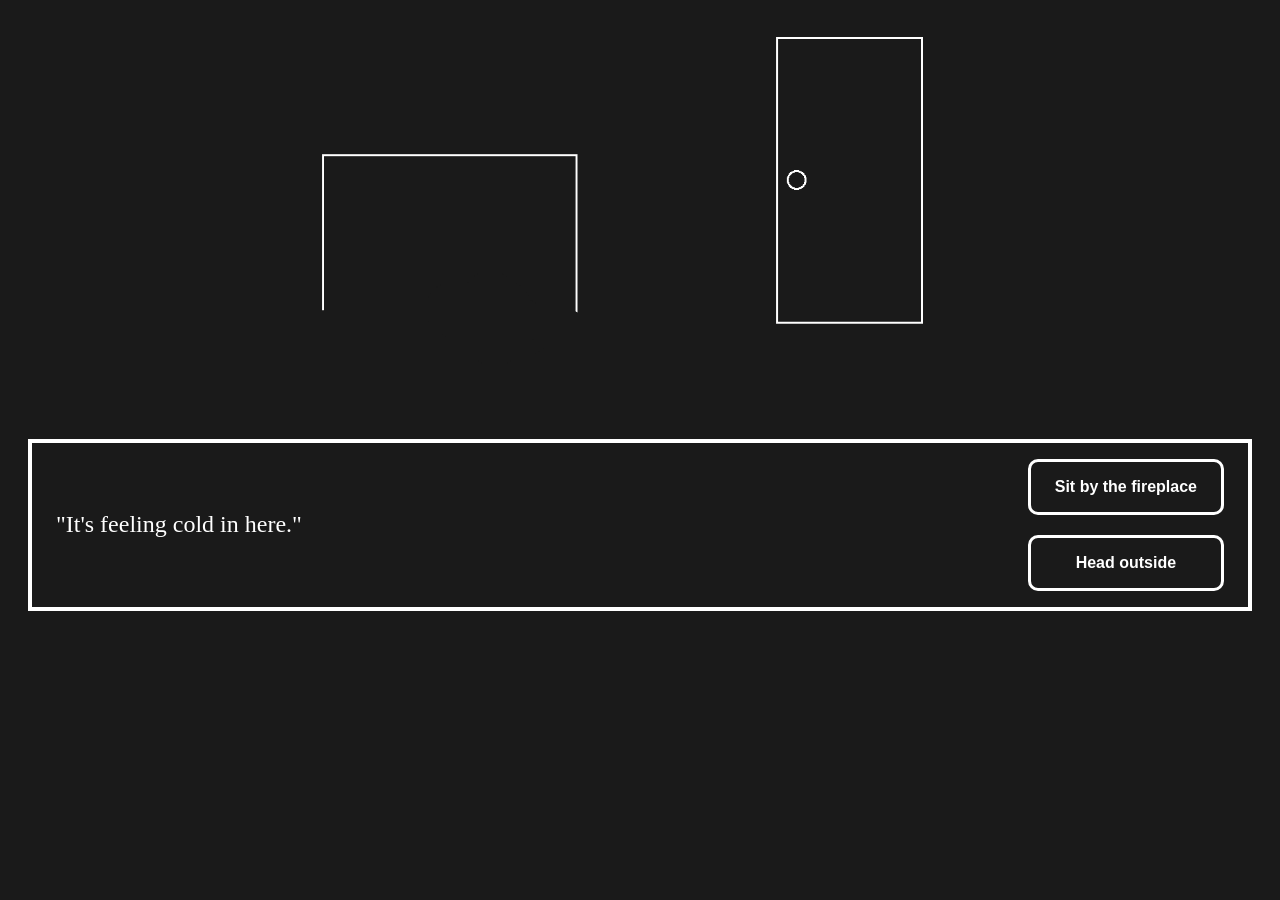
<file: index.html>
<!DOCTYPE html>
<html lang="en">
<head>

    <meta charset="UTF-8">
    <meta name="viewport" content="width=device-width, initial-scale=1">
    <title>It's feeling cold in here</title>
    <link rel="stylesheet" href="./assets/css/styles.css">

    <style>
        body {
            background-color: #1A1A1A;
        }
    </style>

</head>

<body>

<div style="text-align: center;">
    <img src="assets/img/index.png" alt="A fireplace and a door." width="60%" height="60%">
</div>

<div class="textBoxMain">

    <p class="mainText">
        "It's feeling cold in here."
    </p>

    <div class="buttonGroup">
        <div class="button">
            <a href="empty fireplace no wood.html">Sit by the fireplace</a>
        </div>
        <div class="button">
            <a href="i should get some firewood.html">Head outside</a>
        </div>

    </div>
    
</div>

</body>

</html>
</file>
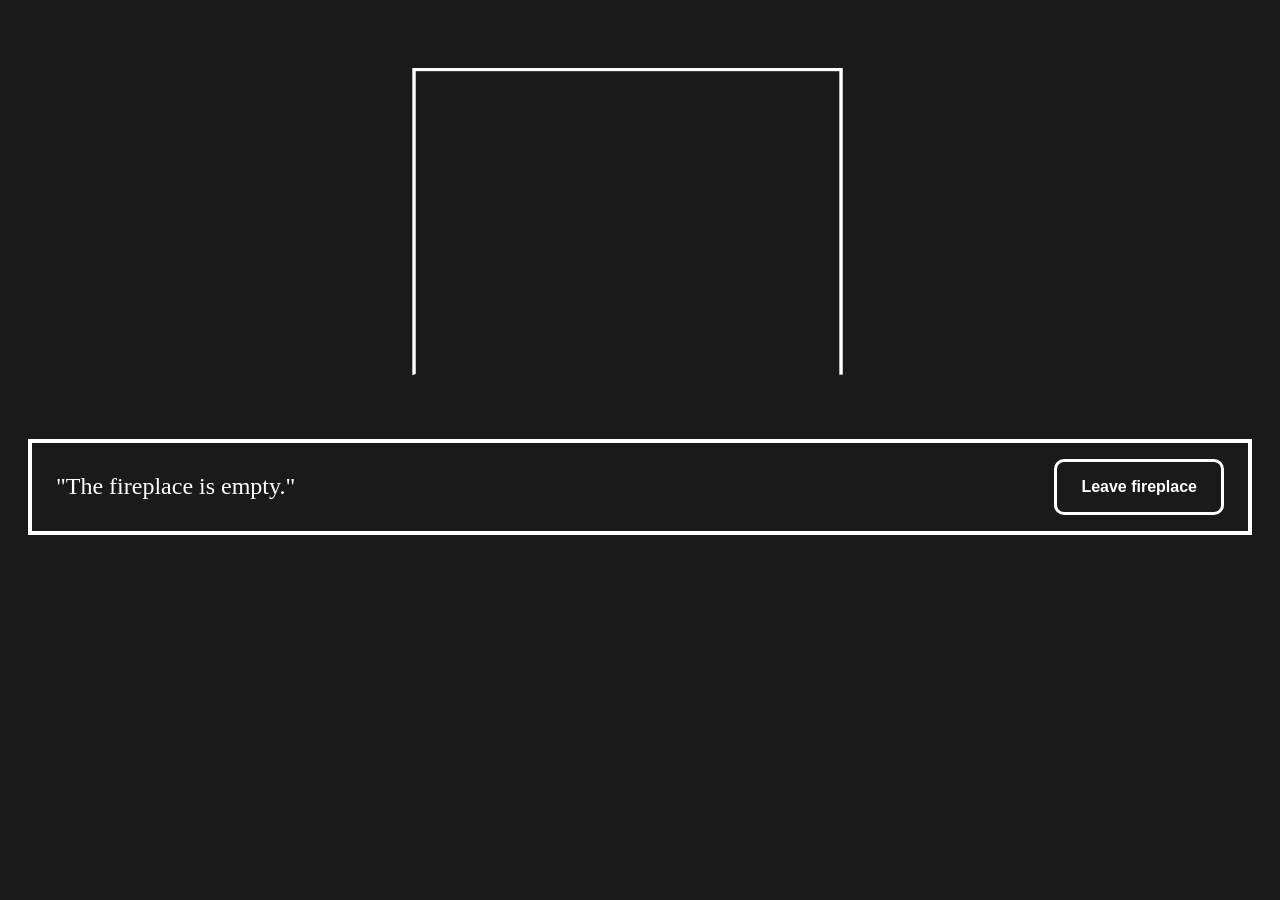
<file: empty fireplace no wood.html>
<!DOCTYPE html>
<html lang="en">
<head>

    <meta charset="UTF-8">
    <meta name="viewport" content="width=device-width, initial-scale=1">
    <title>"An empty fireplace"</title>
    <link rel="stylesheet" href="./assets/css/styles.css">

    <style>
        body {
            background-color: #1A1A1A;
        }
    </style>

</head>

<body>

<div style="text-align: center;">
    <img src="assets/img/empty fireplace.png" alt="An empty fireplace." width="60%" height="60%">
</div>

<div class="textBoxMain">

    <p class="mainText">
        "The fireplace is empty."
    </p>

    <div class="buttonGroup">
        <div class="button">
            <a href="index.html">Leave fireplace</a>
        </div>

    </div>
    
</div>
  
</body>

</html>
</file>
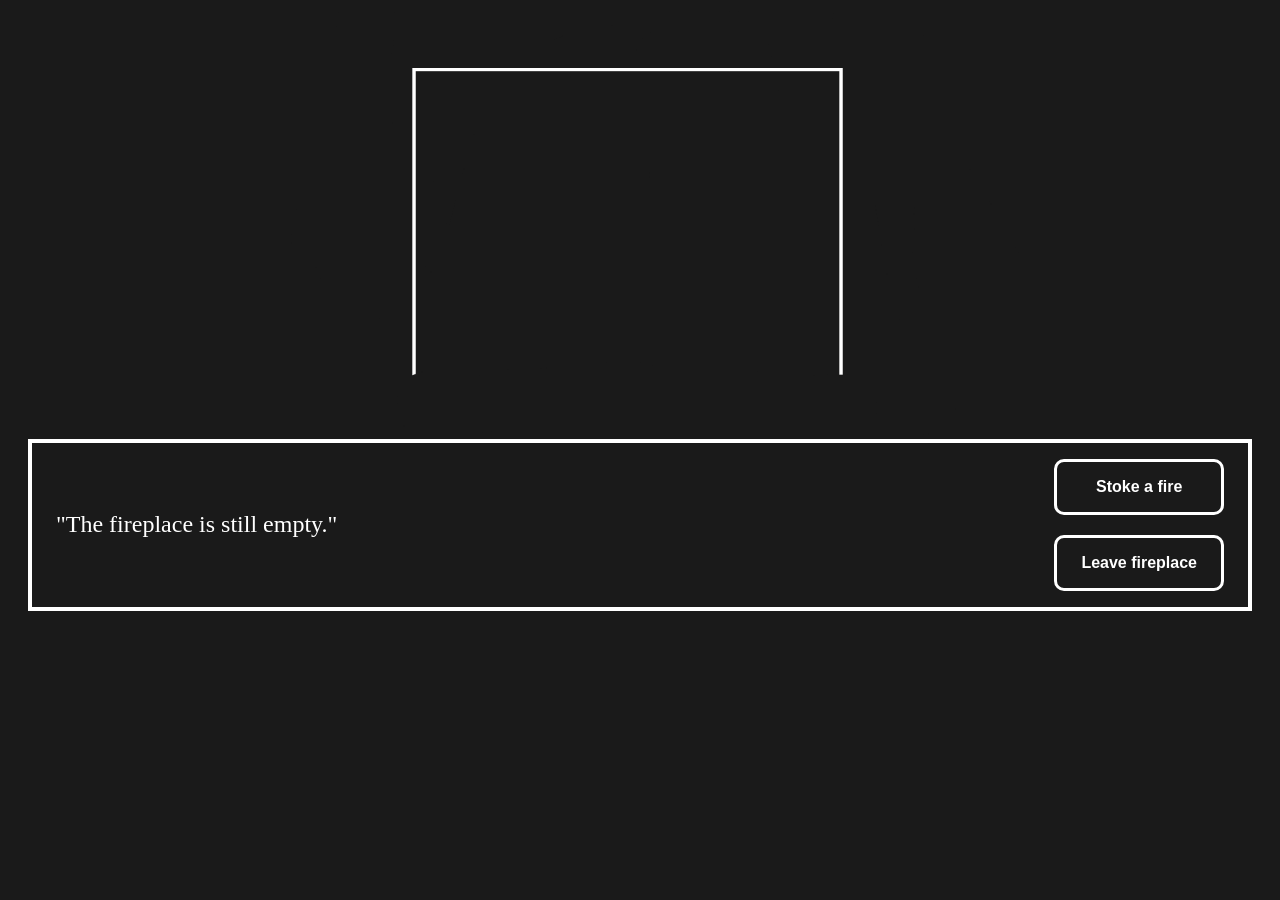
<file: empty fireplace.html>
<!DOCTYPE html>
<html lang="en">
<head>

    <meta charset="UTF-8">
    <meta name="viewport" content="width=device-width, initial-scale=1">
    <title>Still an empty fireplace</title>
    <link rel="stylesheet" href="./assets/css/styles.css">

    <style>
        body {
            background-color: #1A1A1A;
        }
    </style>

</head>

<body>

<div style="text-align: center;">
    <img src="assets/img/empty fireplace.png" alt="An empty fireplace." width="60%" height="60%">
</div>

<div class="textBoxMain">

    <p class="mainText">
        "The fireplace is still empty."
    </p>

    <div class="buttonGroup">
        <div class="button">
            <a href="much better.html">Stoke a fire</a>
        </div>
        <div class="button">
            <a href="index 2.html">Leave fireplace</a>
        </div>

    </div>
    
</div>

</body>

</html>
</file>
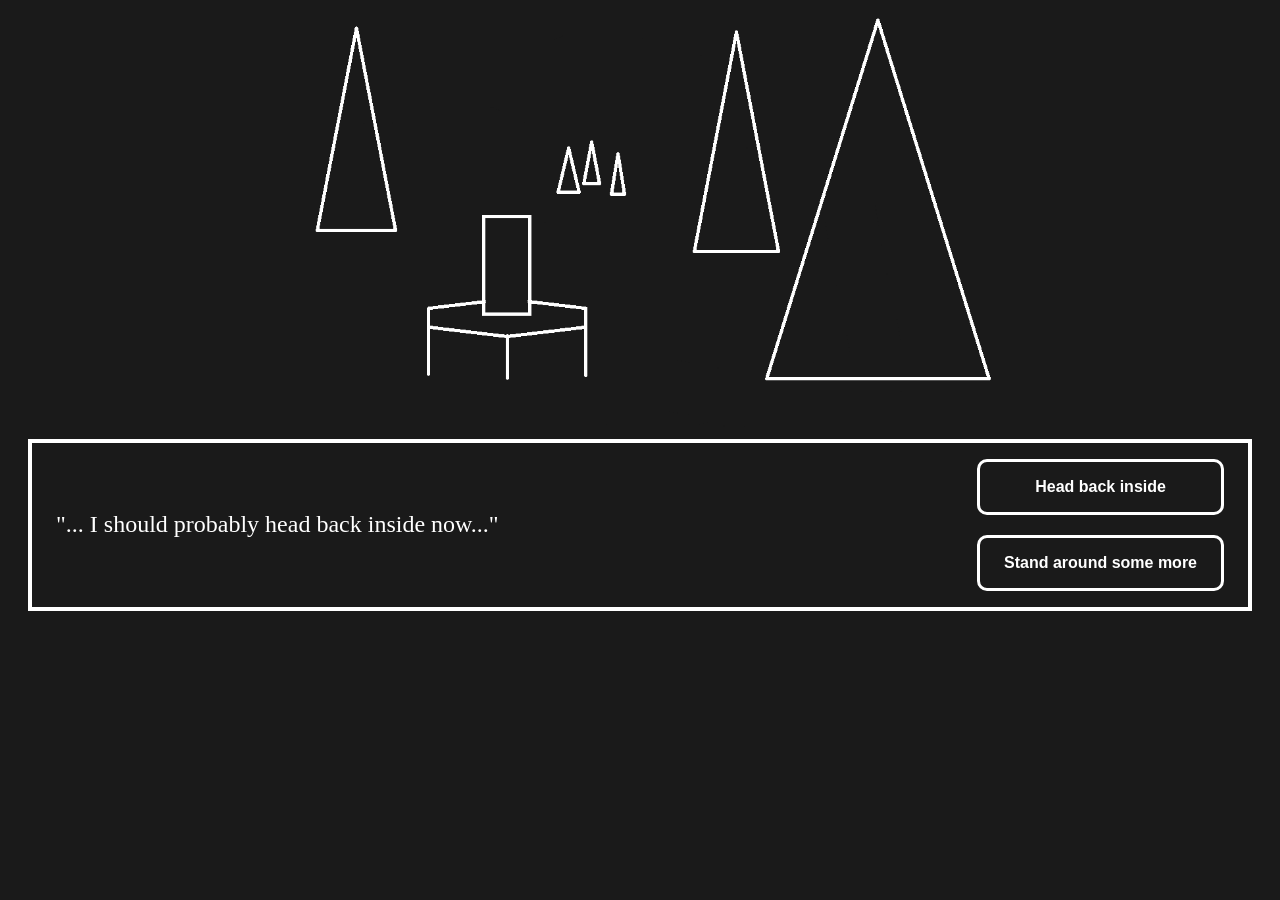
<file: got some firewood 2.html>
<!DOCTYPE html>
<html lang="en">
<head>

    <meta charset="UTF-8">
    <meta name="viewport" content="width=device-width, initial-scale=1">
    <title>Standing around</title>
    <link rel="stylesheet" href="./assets/css/styles.css">

    <style>
        body {
            background-color: #1a1a1a;
        }
    </style>

</head>

<body>

<div style="text-align: center;">
    <img src="assets/img/got some firewood.png" alt="Still standing outside." width="60%" height="60%">
</div>

<div class="textBoxMain">

    <p class="mainText">
        "... I should probably head back inside now..."
    </p>

    <div class="buttonGroup">
        <div class="button">
            <a href="index 2.html">Head back inside</a>
        </div>
        <div class="button">
            <a href="got some firewood 3.html">Stand around some more</a>
        </div>

    </div>
    
</div>

</body>

</html>
</file>
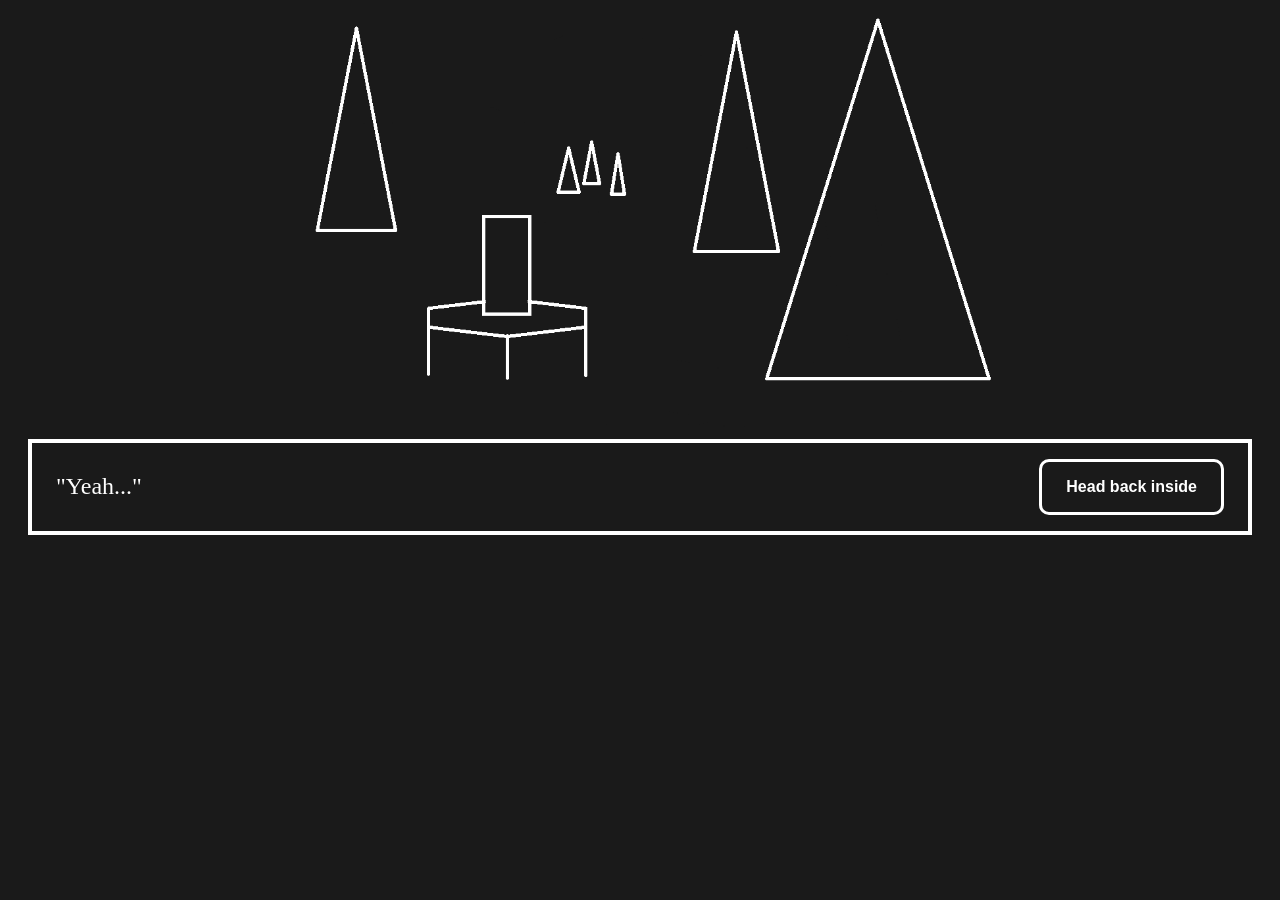
<file: got some firewood 3.html>
<!DOCTYPE html>
<html lang="en">
<head>

    <meta charset="UTF-8">
    <meta name="viewport" content="width=device-width, initial-scale=1">
    <title>Standing around some more</title>
    <link rel="stylesheet" href="./assets/css/styles.css">

    <style>
        body {
            background-color: #1a1a1a;
        }
    </style>

</head>

<body>

<div style="text-align: center;">
    <img src="assets/img/got some firewood.png" alt="Still standing..." width="60%" height="60%">
</div>

<div class="textBoxMain">

    <p class="mainText">
        "Yeah..."
    </p>

    <div class="buttonGroup">
        <div class="button">
            <a href="index 2.html">Head back inside</a>
        </div>

    </div>
    
</div>

</body>

</html>
</file>
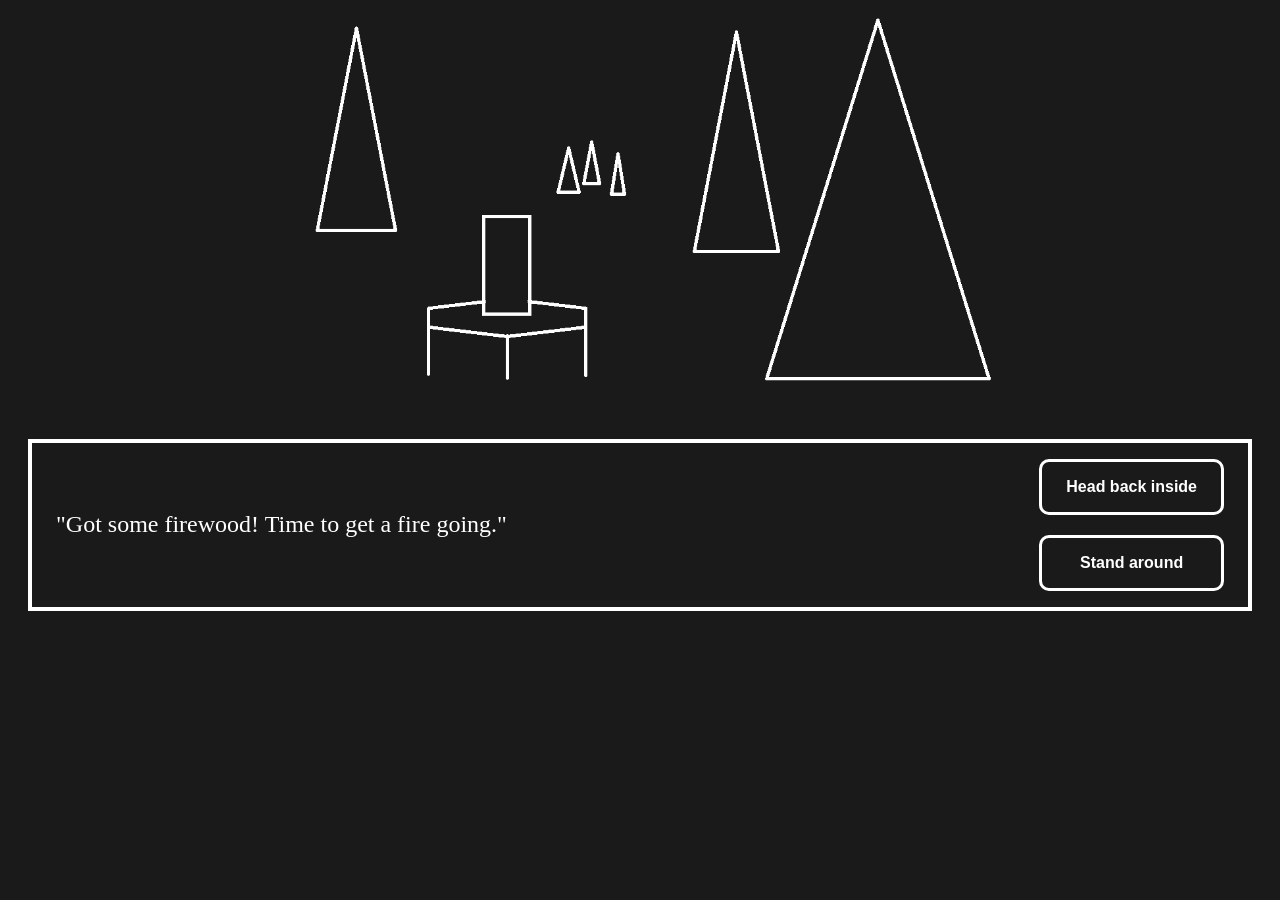
<file: got some firewood.html>
<!DOCTYPE html>
<html lang="en">
<head>

    <meta charset="UTF-8">
    <meta name="viewport" content="width=device-width, initial-scale=1">
    <title>Got some firewood!</title>
    <link rel="stylesheet" href="./assets/css/styles.css">

    <style>
        body {
            background-color: #1a1a1a;
        }
    </style>

</head>

<body>

<div style="text-align: center;">
    <img src="assets/img/got some firewood.png" alt="Chopped up some wood!" width="60%" height="60%">
</div>

<div class="textBoxMain">

    <p class="mainText">
        "Got some firewood! Time to get a fire going."
    </p>

    <div class="buttonGroup">
        <div class="button">
            <a href="index 2.html">Head back inside</a>
        </div>
        <div class="button">
            <a href="got some firewood 2.html">Stand around</a>
        </div>

    </div>
    
</div>

</body>

</html>
</file>
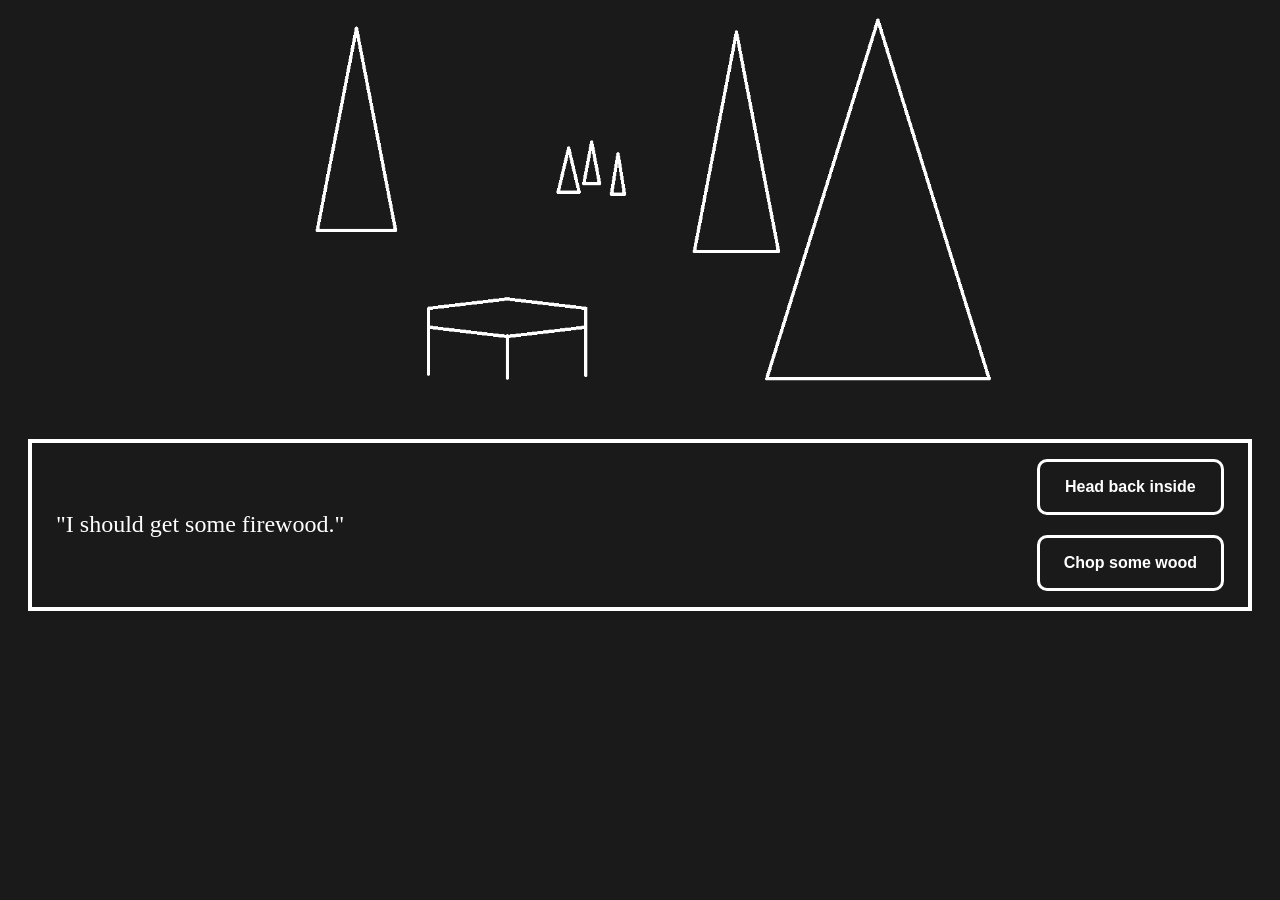
<file: i should get some firewood.html>
<!DOCTYPE html>
<html lang="en">
<head>

    <meta charset="UTF-8">
    <meta name="viewport" content="width=device-width, initial-scale=1">
    <title>Outside</title>
    <link rel="stylesheet" href="./assets/css/styles.css">

    <style>
        body {
            background-color: #1a1a1a;
        }
    </style>

</head>

<body>

<div style="text-align: center;">
    <img src="assets/img/i should get some firewood.png" alt="The cold outdoors." width="60%" height="60%">
</div>

<div class="textBoxMain">

    <p class="mainText">
        "I should get some firewood."
    </p>

    <div class="buttonGroup">
        <div class="button">
            <a href="index.html">Head back inside</a>
        </div>
        <div class="button">
            <a href="got some firewood.html">Chop some wood</a>
        </div>

    </div>
    
</div>

</body>

</html>
</file>
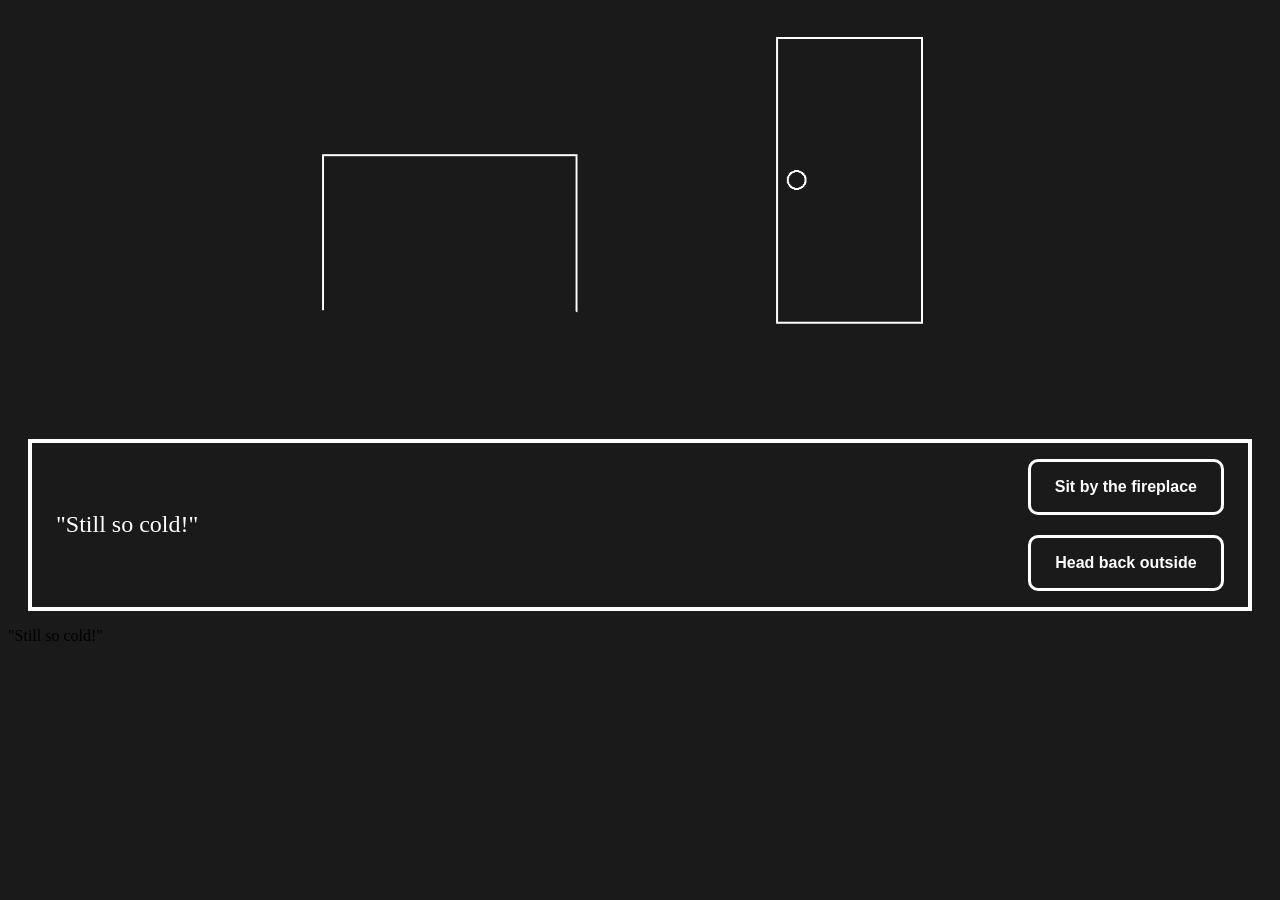
<file: index 2.html>
<!DOCTYPE html>
<html lang="en">
<head>

    <meta charset="UTF-8">
    <meta name="viewport" content="width=device-width, initial-scale=1">
    <title>"Still so cold!"</title>
    <link rel="stylesheet" href="./assets/css/styles.css">

    <style>
        body {
            background-color: #1A1A1A;
        }
    </style>

</head>



<body>

<div style="text-align: center;">
    <img src="assets/img/index.png" alt="A fireplace and a door." width="60%" height="60%">
</div>

<div class="textBoxMain">

    <p class="mainText">
        "Still so cold!"
    </p>

    <div class="buttonGroup">
        <div class="button">
            <a href="empty fireplace.html">Sit by the fireplace</a>
        </div>
        <div class="button">
            <a href="outside again.html">Head back outside</a>
        </div>

    </div>
    
</div>

<p>
    "Still so cold!"
</p>


</body>

</html>
</file>
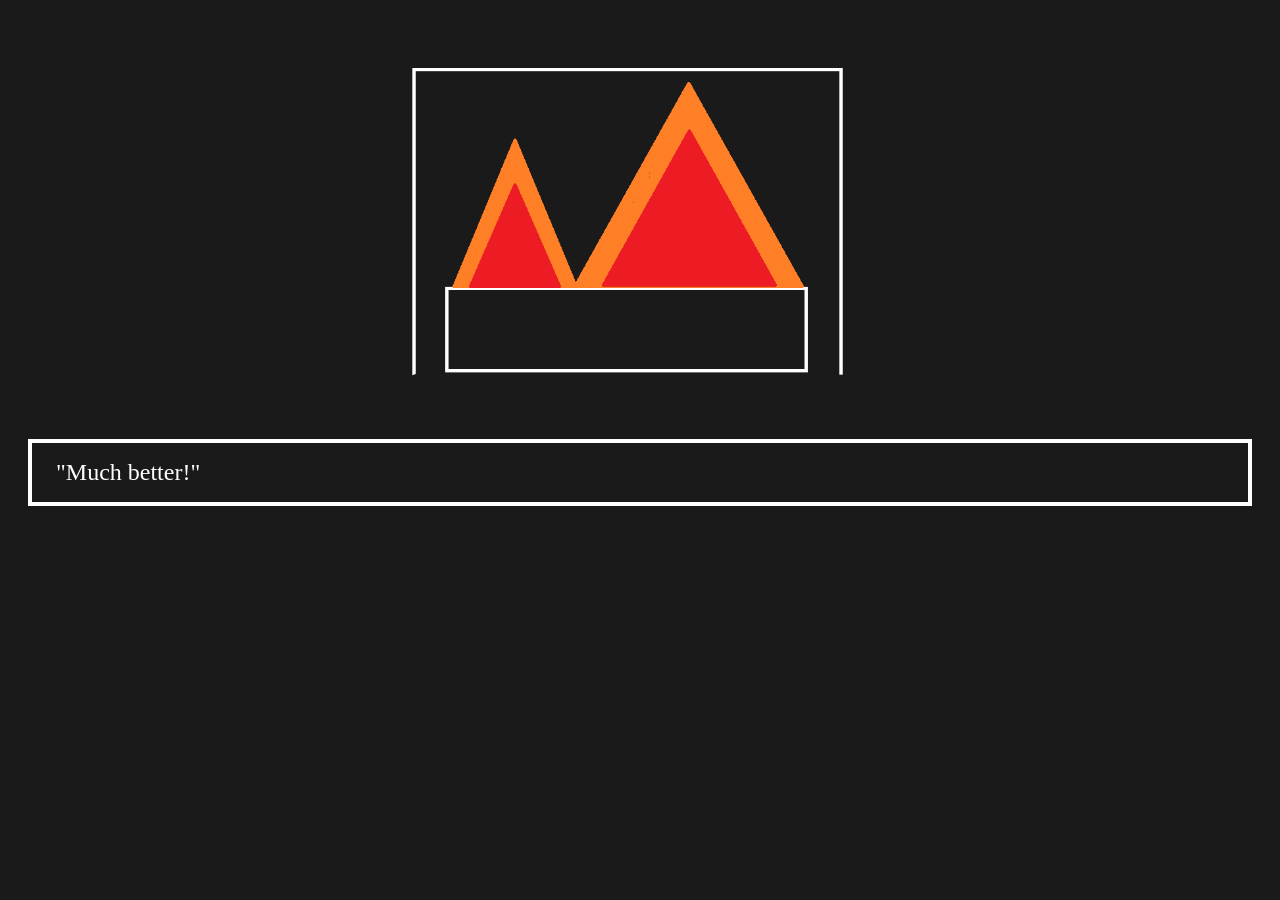
<file: much better.html>
<!DOCTYPE html>
<html lang="en">
<head>

    <meta charset="UTF-8">
    <meta name="viewport" content="width=device-width, initial-scale=1">
    <title>Warmth</title>
    <link rel="stylesheet" href="./assets/css/styles.css">

    <style>
        body {
            background-color: #1A1A1A;
        }
    </style>

</head>

<body>

<div style="text-align: center;">
    <img src="assets/img/much better.png" alt="A proper, lit fireplace!" width="60%" height="60%">
</div>

<div class="textBoxMain">

    <p class="mainText">
        "Much better!"
    </p>

</body>

</html>
</file>
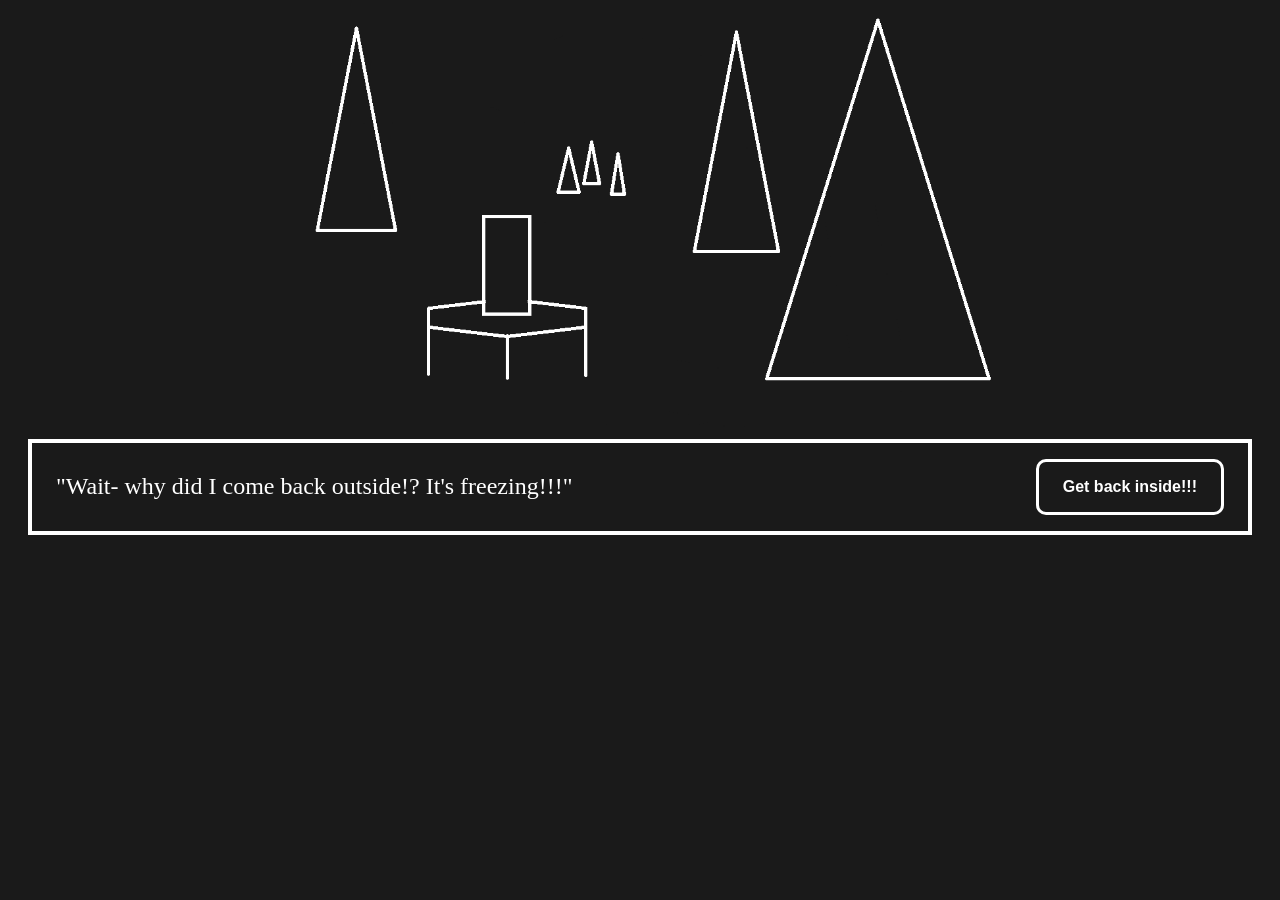
<file: outside again.html>
<!DOCTYPE html>
<html lang="en">
<head>

    <meta charset="UTF-8">
    <meta name="viewport" content="width=device-width, initial-scale=1">
    <title>Back outside</title>
    <link rel="stylesheet" href="./assets/css/styles.css">

    <style>
        body {
            background-color: #1A1A1A;
        }
    </style>

</head>

<body>

<div style="text-align: center;">
    <img src="assets/img/got some firewood.png" alt="Outside again." width="60%" height="60%">
</div>

<div class="textBoxMain">

    <p class="mainText">
        "Wait- why did I come back outside!? It's freezing!!!"
    </p>

    <div class="buttonGroup">
        <div class="button">
            <a href="index 2.html">Get back inside!!!</a>
        </div>

    </div>
    
</div>

</body>

</html>
</file>
<file: assets/css/styles.css>
.mainText {
    font-size: 24px;
    color: white;
    margin: 0;
    font-weight: 500;
}

.textBoxMain {
    border: 4px white solid;
    padding: 1rem 1.5rem;
    margin-left: 20px;
    margin-right: 20px;
    display: flex;
    align-items: center;
    justify-content: space-between;
}

.buttonGroup {
    display: flex;
    flex-direction: column;
    gap: 20px;
}

.button {
    font-family: Arial, Helvetica, sans-serif;
    font-weight: 700;
    border: 3px white solid;
    border-radius: 10px;
    display: flex;
    text-align: center;
    font-size: 16px;
    transition: border-color;
}

.button a {
    color: white;
    text-decoration: none;
    flex: 1;
    display: flex;
    justify-content: center;
    padding: 1rem 1.5rem;
    transition: color;
}

.button:hover {
    border-color: #ffdb29;
}

.button:hover a {
    color: #ffdb29;
}
</file>
